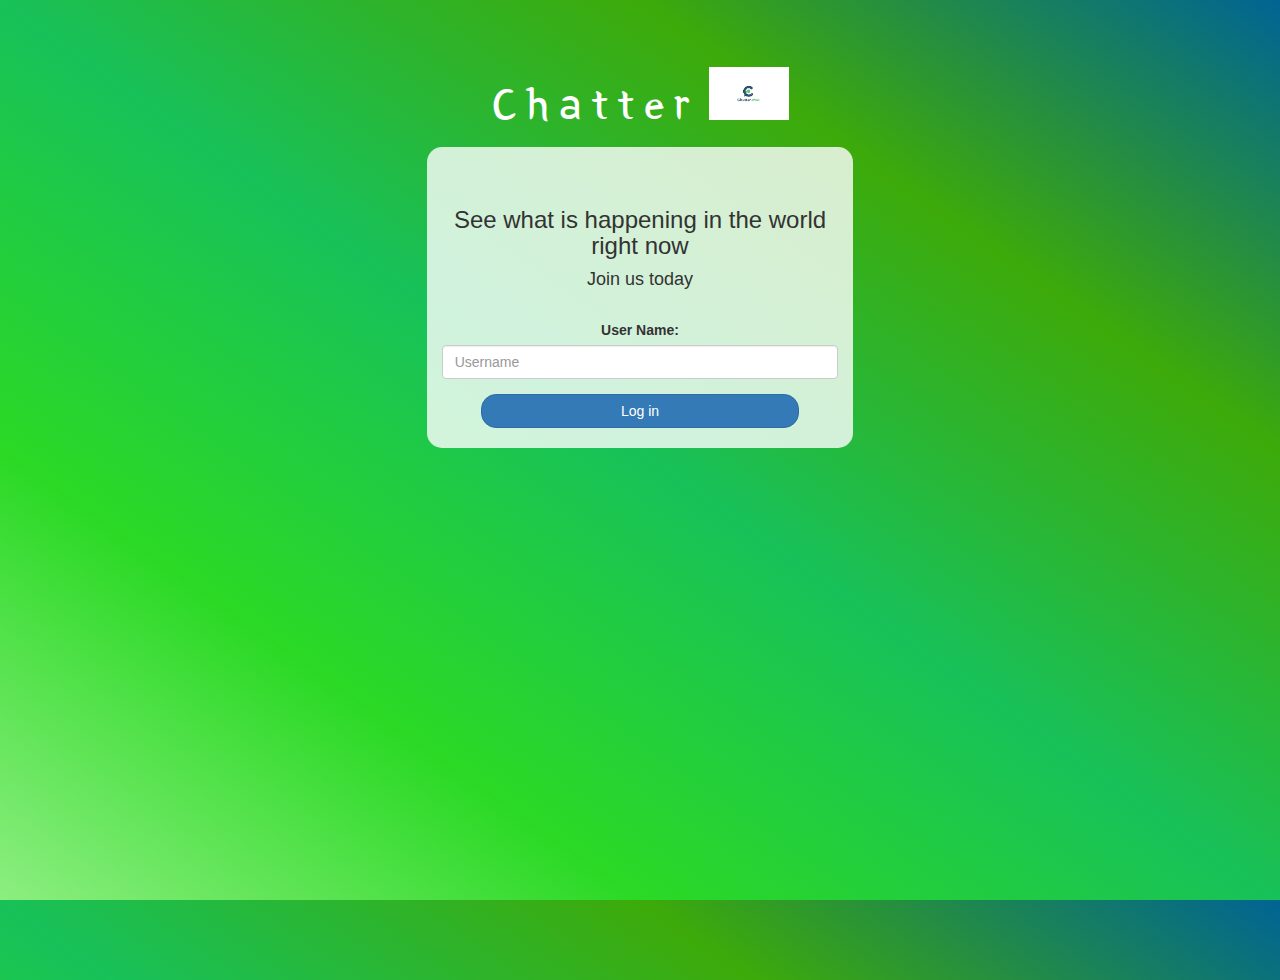
<file: index.html>
<!DOCTYPE html>
<html>
<head>
	<title>Chatter</title>
<link href="https://fonts.googleapis.com/css?family=Yeon+Sung&display=swap" rel="stylesheet"><meta name="viewport" content="width=device-width, initial-scale=1">

<link rel="stylesheet" href="https://maxcdn.bootstrapcdn.com/bootstrap/3.4.0/css/bootstrap.min.css">
<script src="https://ajax.googleapis.com/ajax/libs/jquery/3.4.1/jquery.min.js"></script>
<script src="https://maxcdn.bootstrapcdn.com/bootstrap/3.4.0/js/bootstrap.min.js"></script>

<link rel="stylesheet" type="text/css" href="style.css">
<script src="kwitter.js"></script>
</head>
<body>
<center>
	<h1 class="header">	
		Chatter	<sup>
	<img src="download.png">
	</sup>
</h1>
	<div class="col-lg-4 col-md-6 col-sm-6 col-xs-11 login_div">
	<br><br>
		<h3 >See what is happening in the world right now</h3>
		<h4 >Join us today</h4><br>
		<div class="form-group">
		  <label >User Name:</label>
		<input type="text" id="user_name" class="form-control" placeholder="Username">
		</div>
		<button id="login_button" class="btn btn-primary" onclick="add_User()">Log in</button>
		<br><br>
	</div>
</center>
</body>
</html>
</file>
<file: style.css>
html, body
{
  height: 100%;
  margin: 0;
}

body
{
background-image: linear-gradient(to right top, #8cee80, #2bd925, #18c159, #3daa0a, #006494);
}

.header
{
	color: white;font-family: 'Yeon Sung';font-size: 45px;letter-spacing: 10px;margin-top: 80px;
}
.header img
{
	width: 80px;margin-left: -15px;
}

.login_div
{
	background: rgba(255,255,255,0.8);float: none;border-radius: 15px;
}

.logo
{
	width: 80px;margin-top: 30px;border-radius: 40px;
}

#login_button
{
	width: 80%;border-radius: 15px;
}

.room_name
{
	cursor: pointer;
	font-size: 20px;
}


#logout
{
	font-size: 20px; float: right;
}


#output
{
	padding: 10px; width:80%;background: rgba(255,255,255,0.8);border-radius: 15px;
}

.input_div_room_page
{
	width: 80%;
}

.input_div label
{
	color: white;font-size: 20px;
}


.input_div_message_page
{
	position: fixed;bottom: 0px;width: 100%;background: rgba(255,255,255,0.8);
}
.input_div_message_page label
{
	color: black;
}
.input_div_message_page #msg
{
	width: 80%;
}
.input_div_message_page button
{
	margin-top: 15px;
	width: 50%; 
}
.color_white
{
	color: white
}

.user_tick
{
	width:20px;
}
.message_h4
{
	padding-left:5px;color:grey;
}
</file>
